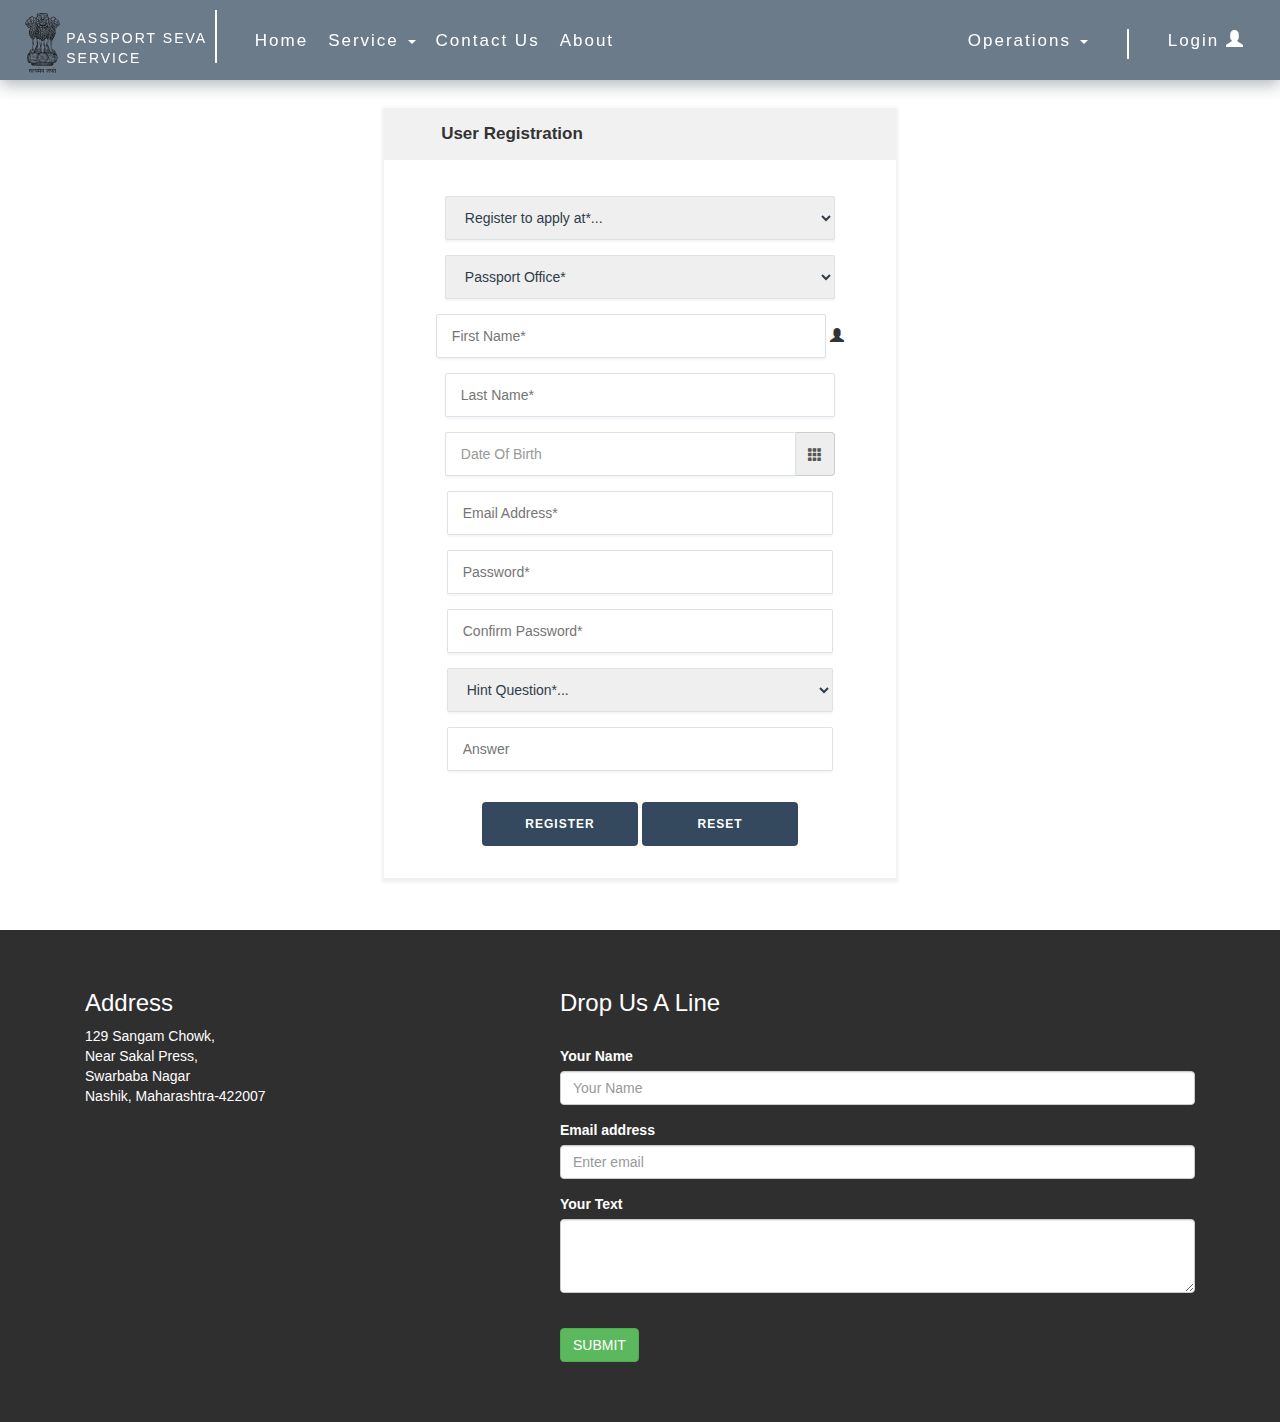
<file: html/user.html>
<!DOCTYPE html>


<html lang="en">

<head>
  <meta charset="utf-8">
  <title>Home</title>

  <!-- external style sheets -->
  <link rel="stylesheet" href="../css/bootstrap.min.css">
  <link rel="stylesheet" href="../css/bootstrap-datepicker.css">
  <link rel="stylesheet" href="../css/style.css">
  <link href="https://fonts.googleapis.com/css?family=Roboto+Slab:400,700" rel="stylesheet">
  <link href="../fonts/glyphicons-halflings-regular.svg" rel="stylesheet">
  <link rel="stylesheet" href="https://maxcdn.bootstrapcdn.com/bootstrap/3.3.7/css/bootstrap.min.css">
  
</head>



<!-- ===================== header ======================= -->
<nav class=" nav-bg">
  <div class="logo">
      <a href="index.html">
          <img src="../images/logo.svg" alt="">
          <div>
              <p>passport seva service</p>
          </div>
      </a>
  </div>
  <div class="vl"></div>
  <ul class="nav-ul-left">
      <li>
          <a href="../index.html">Home</a>
      </li>
      <li class="dropdown">
          <a class="dropdown-toggle" data-toggle="dropdown" href="#">Service
              <span class="caret"></span>
          </a>
          <ul class="dropdown-menu">
                  <li>
                          <a href="../html/user.html">User Registration</a>
                        </li>
                        <li>
                          <a href="../html/user2.html">Family Details</a>
                        </li>
                        <li>
                          <a href="../html/user3.html">Present Address</a>
                
                        </li>
                        <li>
                            <a href="../html/user4.html">Emergency Contact</a>
                          </li>
                          <li>
                              <a href="../html/user5.html">References</a>
                            </li>
                            <li>
                                <a href="../html/user6.html">Previous Passport</a>
                              </li>
                              <li>
                                  <a href="../html/user7.html">Other Details</a>
                                </li>
          </ul>
      </li>
      <li class="dropdown">
          <a  href="#contus"> Contact Us
              
          </a>
          
      </li>
      <li>
          <a href="#about">About</a>
      </li>
  </ul>
  <ul class="nav-ul-right">
      <li class="dropdown">
          <a class="dropdown-toggle" data-toggle="dropdown" href="#"> Operations
              <span class="caret"></span>
          </a>
          <ul class="dropdown-menu">
              <li>
                  <a href="../html/track.html">Track Status</a>
              </li>

              <li>
                  <a href="../html/check.html">Check Application</a>
              </li>
          </ul>
      </li>
      <li>
          <div class="vl" style="height:30px"></div>
      </li>
      <li>
          <a href="../html/login.html">Login
              <span class="glyphicon glyphicon-user" aria-hidden="true"></span>
          </a>
      </li>
  </ul>
</nav>

<!-- =============================Header ends============ -->





<!-- =============================check status============ -->

  <section class="main">

    <div class="userScreen1" align="center">

      <div class="tab">
        <button class="tablinks" id="loginBtn">User Registration</button>
        <!-- <button class="tablinks" onclick="openTab(event, 'signUp')" id="singUpBtn">Sign Up</button> -->
      </div>

      <div id="signIn" class="tabcontent" style="display:block;">
        <div class="logHeading"></div>
        <form>
          <div>
            <select required place>
              <option value="" disabled selected hidden>Register to apply at*...</option>
              <option value="0">CPV Delhi</option>
              <option value="1">Passport Office</option>
              
            </select>
          </div>
          <div>
            <select required>
              <option value="" disabled selected hidden>Passport Office*</option>
              <option value="0">Agali</option>
              <option value="1">Amadagur</option>
              <option value="1">Amarapuram</option>
              <option value="1">Anantapur</option>
              <option value="1">Brahmasamudram</option>
              <option value="1">Bukkarayasamudram</option>
              <option value="1">Chenne Kothapalle</option>
              <option value="1">Chilamathur</option>
              <option value="1">D.Hirehal</option>
              <option value="1">Dharmavaram</option>
              <option value="1">Hindupur</option>
              <option value="1">Parigi</option>
              <option value="1">Thane</option>
              <option value="1">Bhiwandi</option>

            </select>
          </div>


          <div>
            <input type="text" placeholder="First Name*" id="lastName" value="" name="" style="width:80%;">
            <span class="glyphicon glyphicon-user"></span>
          
       <div>
          <input type="text" placeholder="Last Name*" id="firstName" value="" name="" style="width:80%;">
          
          
        </div>



        <div align="center">
            <div style="width:80%">
              <div class="input-group date" data-provide="datepicker">
                <input type="text" placeholder="Date Of Birth" class="form-control">
                <div class="input-group-addon">
                  <span class="glyphicon glyphicon-th"></span>
                </div>
              </div>


        <div >
            <input type="email" placeholder="Email Address*" id="signupEmail" value="" name="" style="width:99%">
          </div>


          <div>
            <input type="password" placeholder="Password*" id="signupPassword" style="width:99%;">
            </div>

            <div>
            <input type="password" placeholder="Confirm Password*" id="signupPasswordConf" style="width:99%;">
          </div>

        
          <div>
                <select required place  style="width:99%;">
                  <option value="" disabled selected hidden>Hint Question*...</option>
                  <option value="0">Birth City</option>
                  <option value="1">Favourite Color</option>
                  <option value="2">Favourite Cricketer</option>
                  <option value="3">Favourite Food</option>
                  <option value="4">First School</option>
                </select>
              </div>

              <div >
                    <input type="email" placeholder="Answer" id="signupEmail" value="" name="" style="width:99%">
                  </div>
        
                  <div >
                        <button type="button" class="blue-bg"    onclick="validate()">Register 
                           
                           </button>
                        <button type="button" class="blue-bg"  onclick="validate()">Reset</button>
                        
                      </div>


        </form>
      </div>
  </section>
  



















  <!-- =============================footer============ -->
  <section>
    <div id="footerwrap">
      <div class="container">
        <div class="col-lg-5">
          <h3>Address</h3>
          129 Sangam Chowk,
          <br> Near Sakal Press,
          <br> Swarbaba Nagar
          <br> Nashik, Maharashtra-422007
        </div>

        <div id="contus" class="col-lg-7">
          <h3>Drop Us A Line</h3>
          <br>
          <form role="form" action="#" method="post" enctype="plain">
            <div class="form-group">
              <label for="name1">Your Name</label>
              <input type="name" name="Name" class="form-control" id="name1" placeholder="Your Name">
            </div>
            <div class="form-group">
              <label for="email1">Email address</label>
              <input type="email" name="Mail" class="form-control" id="email1" placeholder="Enter email">
            </div>
            <div class="form-group">
              <label>Your Text</label>
              <textarea class="form-control" name="Message" rows="3"></textarea>
            </div>
            <br>
            <button type="submit" class="btn btn-large btn-success">SUBMIT</button>
          </form>
        </div>
      </div>
    </div>
  </section>


  <!-- ============== external script =============== -->
  <script src="../javascript/jquery.min.js"></script>
  <script src="../javascript/bootstrap.min.js"></script>
  <script src="../javascript/bootstrap-datepicker.js"></script>
  <script src="../javascript/script.js"></script>




  </body>

</html>
</file>
<file: css/style.css>
@font-face {
  font-family: RobotoSlab;
  src: url(./fonts/RobotoSlab-Light.ttf);
}

body {
  width: 100%;
  height: 100%;
  /* background-color:#f4f4ef; */
  background-color: #f2f2f2;
  color: #000;
  font-family: RobotoSlab;
  font-size: 16px;
  line-height: 26px;
  margin: 0;
  box-sizing: border-box;
}

section.main {
  margin: 80px 0;
}


.blue-bg {
  background-color: #34495e;
}

.blue-bg * {
  color: #fff;
}

.m80{
  margin:80px;
}

.nav-bg {
  background-color: rgba(52, 73, 94, 0.8);
}
.nav-bg * {
  color:#fff;
}

/*============nav var css==========*/
nav {
  position: fixed;
  top: 0;
  z-index: 20;
  height: 80px;
  width: 100%;
  opacity: 0.9;
  background: #fff;
  box-shadow: 0 5px 15px 0 rgba(46,61,73,.4);
}

nav ul{
  list-style: none;
  /* float: right; */
  padding-left: 15px;
  margin-right: 15px;
  margin-top: 29px;
}

.nav-ul-left{
  display: inline-block;
}

.nav-ul-right{
  display: inline-block;
  float: right;
}

nav ul li {
  float: left;
  padding-right: 20px;
}

.dropdown-menu li {
  width: 100%;
  padding: 0;
  margin: 0;
}

nav ul li a {
  text-decoration: none;
  color: #212121;
  letter-spacing: 2px;
  font-size: 17px;
}

.vl {
  margin: 0 19px;
  border-left: 2px solid #fff;
  height: 66%;
  display: inline-block;
}

.logo {
  position: relative;
  display: inline-block;
  width: 15%;
  top: 10px;
  left: 25px;
  text-transform: uppercase;
  letter-spacing: 2px;
}

.logo a {
  text-decoration: none;
  color: #212121;
}

.logo a img {
  height: 60px;
  vertical-align: inherit;
}

.logo a div {
  display: inline-block;
  width: 75%;
  margin: 0;
  padding: 0;
  position: relative;
  top: -10px;
}

.container {
  margin: 0 5%;
}

/*=============home page css ================*/

.homecarousel{
  height: 100vh;
}

.homecarousel .carousel{
  height: 100vh;
}
.homecarousel .carousel .item{
  height: 100vh;
}

.p20 {
  padding: 30px 0;
}

.head-br {
  width: 40%;
}
/*==============login page css=================*/
.loginScreen {
  height:31em;
  width: 40%;
  position:relative;
  top: 2em;
  left:30%;
  background-color: #fff;
  box-shadow: 0 2px 3px 2px hsla(205,5%,48%,.12);
  text-align: center;
}
/*==============user page css=================*/
.userScreen {
  height:51em;
  width: 40%;
  position:relative;
  top: 2em;
  left:30%;
  background-color: #fff;
  box-shadow: 0 2px 3px 2px hsla(205,5%,48%,.12);
  text-align: center;
}




/*==============user1 page css=================*/
.userScreen1 {
  height:55em;
  width: 40%;
  position:relative;
  top: 2em;
  left:30%;
  background-color: #fff;
  box-shadow: 0 2px 3px 2px hsla(205,5%,48%,.12);
  text-align: center;
}






/*=======================user page2 ========================*/
.form-control2{
  display: inline-block;
  width: 81%;
  padding: 5px 20px;
  font-size: 15px;
  line-height: 1.42857143;
  color: #555;
  background-color: #fff;
  background-image: none;
  border : 1px solid #ccc;
  border-radius: 4px;
}



/*=======================user page4 ========================*/
.userScreen4 {
  height:32em;
  width: 40%;
  position:relative;
  top: 2em;
  left:30%;
  background-color: #fff;
  box-shadow: 0 2px 3px 2px hsla(205,5%,48%,.12);
  text-align: center;
}


/*=======================user page5 ========================*/
.userScreen5 {
  height:42em;
  width: 40%;
  position:relative;
  top: 2em;
  left:30%;
  background-color: #fff;
  box-shadow: 0 2px 3px 2px hsla(205,5%,48%,.12);
  text-align: center;
}



/*=======================user page6 ========================*/
.userScreen6 {
  height:27em;
  width: 40%;
  position:relative;
  top: 2em;
  left:30%;
  background-color: #fff;
  box-shadow: 0 2px 3px 2px hsla(205,5%,48%,.12);
  text-align: center;
}



div.tab {
    overflow: hidden;
    background-color: #f1f1f1;
}

/* Style the buttons inside the tab */
div.tab button {
    background-color: inherit;
    float: left;
    border: none;
    outline: none;
    cursor: pointer;
    width: 50%;
    padding: 14px 16px;
    font-size: 17px;
    font-weight: 700;
}

/* Change background color of buttons on hover */
div.tab button:hover {
    background-color: #ddd;
}

/* Create an active/current tablink class */
div.tab button.active {
    background-color: #fff;
    border-top: 2px solid #dbe2e8;
}

/* Style the tab content */
.tabcontent {
    display: none;
    padding: 6px 12px;
}

.logHeading {
  margin: 30px 0;
  font-size: 34px;
  line-height: 1.3;
  text-align: center;
  color: #2e3d49;
}

.tabcontent form div {
  margin: 15px 0;
}

.tabcontent form input {
  width: 80%;
  height: 44px;
  padding:0 15px;
  border: 1px solid #dbe2e8;
  font-size: 14px;
  box-shadow: 0 2px 2px 0 rgba(46,60,73,.05);
  border-radius: 2px;
  color: #2e3d49;
}
.tabcontent form select {
  width: 80%;
  height: 44px;
  padding:0 15px;
  border: 1px solid #dbe2e8;
  font-size: 14px;
  box-shadow: 0 2px 2px 0 rgba(46,60,73,.05);
  border-radius: 2px;
  color: #2e3d49;
}

.tabcontent form button {
  margin-top: 16px;
  cursor: pointer;
  width:40%;
  height: 44px;
  padding: 0 25px;
  background: #34495e;;
  color: #fff;
  border: none;
  font-size: 12px;
  letter-spacing: 1px;
  font-weight: 600;
  text-transform: uppercase;
  border-radius: 4px;



}
.tabcontent form a {
  color: #34495e;;
  text-decoration: none;
  font-weight: 600;
}
.alert-warning {
  display: none;
  width:80%;
  text-align: left;
  padding:18px 15px;
  border-radius: 2px;
  color: #fff;
  font-size: 15px;
}
/* 
.trackbutton{
  width: 133px !important;
  
} */



.panel-heading .accordion-toggle:after {
  /* symbol for "opening" panels */
  font-family: 'Glyphicons Halflings';  /* essential for enabling glyphicon */
  content: "\e114";    /* adjust as needed, taken from bootstrap.css */
  float: right;        /* adjust as needed */
  color: #fff;         /* adjust as needed */
}
.panel-heading .accordion-toggle.collapsed:after {
  /* symbol for "collapsed" panels */
  content: "\e080";    /* adjust as needed, taken from bootstrap.css */
}

.panel-default>.panel-heading {
  color: #333;
  background-color: #34495e;
  border-color: #ddd;
  color: #fff;
}


#footerwrap {
  background-color: #2f2f2f;
  color: white;
  padding-top: 40px;
  padding-bottom: 60px;
  text-align: left;
}

.offices td{
  align-content: center;
  padding: 20px;
  background-color: #f1f1f1 ;
  font-weight: bolder than 500,lighter than 700;
  color: #778899

}
</file>
